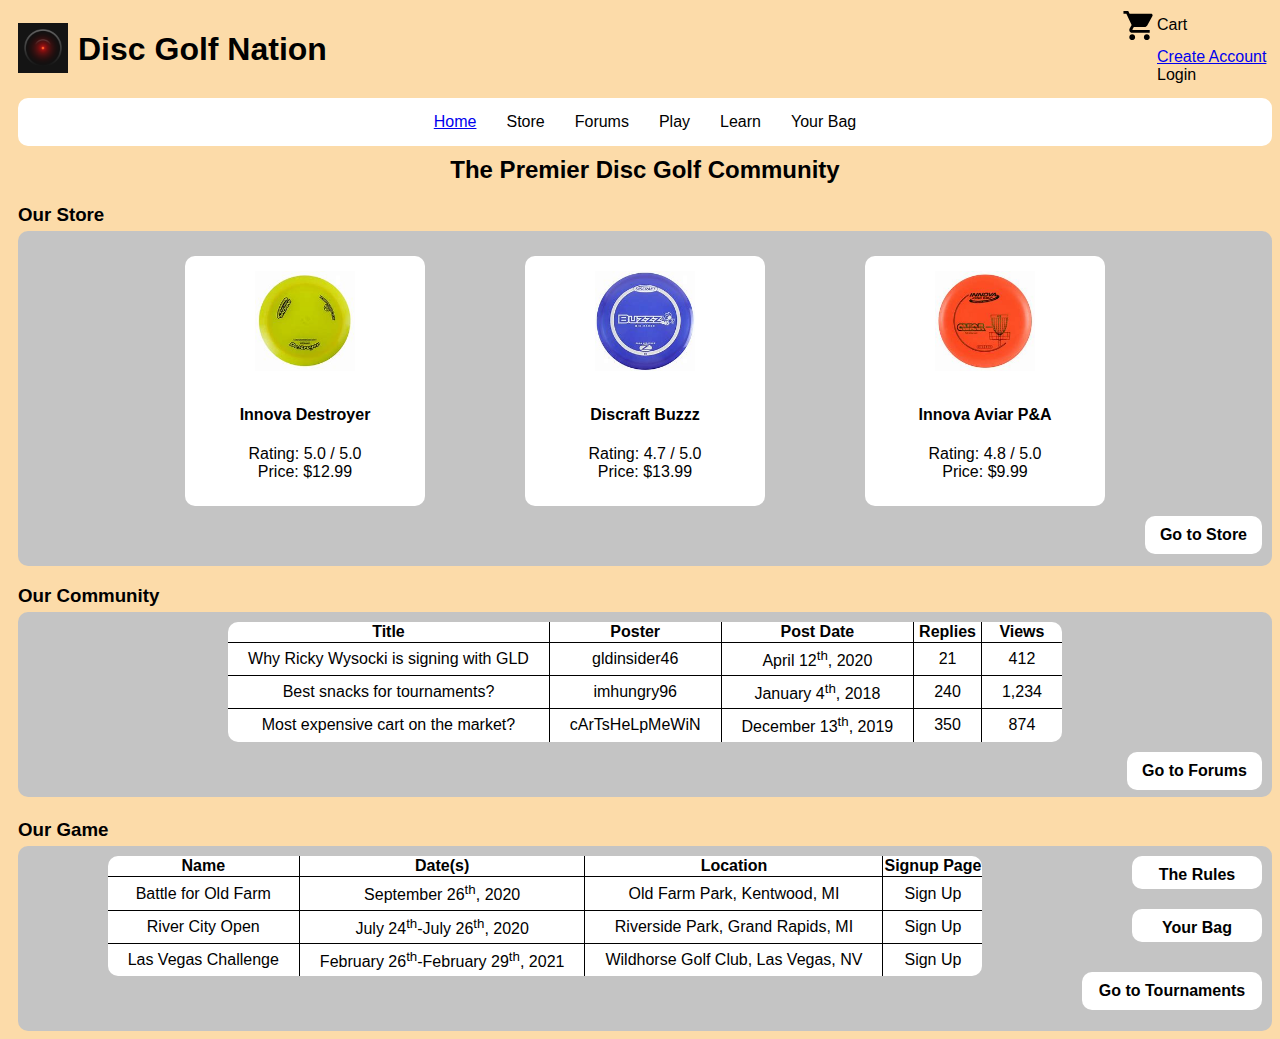
<file: index.html>
<!DOCTYPE html>
<html lang="en">
<head>
    <meta charset="UTF-8">
    <meta name="viewport" content="width=device-width, initial-scale=1.0">
    <title>Disc Golf Nation - Home</title>
    <link rel="stylesheet" type="text/css" href="style.css">
</head>
<body>
    <div id="header">
        <div id="logo">
            <img id="hal" src="hal-9000.png" alt="hal"/>
            <h1>Disc Golf Nation</h1>
        </div>

        <div id="info">
            <div id="cart_group">
                <img id="cart" src="shopping_cart-24px.svg" alt="cart">
                <p id="cart_link">Cart</p>
            </div>
            <a id="create_link" href="create.html">Create Account</a>
            <p id="login_link">Login</p>
        </div>
    </div>
    <nav>
        <a id="home_link" href="index.html">Home</a>
        <a>Store</a>
        <a>Forums</a>
        <a>Play</a>
        <a>Learn</a>
        <a id="bag_link">Your Bag</a>
    </nav>
    <h2 id="tagline">The Premier Disc Golf Community</h2>
    <div id="store_preview" class="preview">
        <h3>Our Store</h3>
        <div id="store_box" class="box">
            <div id="store_flex">
                <div class="item_box">
                    <img class="store_image" src="destroyer.jpg" alt="destroyer"/>
                    <h4>Innova Destroyer</h4>
                    <p>Rating: 5.0 / 5.0</p>
                    <p>Price: $12.99</p>
                </div>
                <div class="item_box">
                    <img class="store_image" src="buzzz.jpg" alt="buzzz"/>
                    <h4>Discraft Buzzz</h4>
                    <p>Rating: 4.7 / 5.0</p>
                    <p>Price: $13.99</p>
                </div>
                <div class="item_box">
                    <img class="store_image" src="aviar.jpg" alt="aviar"/>
                    <h4>Innova Aviar P&A</h4>
                    <p>Rating: 4.8 / 5.0</p>
                    <p>Price: $9.99</p>
                </div>
            </div>
            <a id="go_store_link" class="preview_btn"><b>Go to Store</b></a>
        </div>
    </div>
    <div id="forum_preview" class="preview">
        <h3>Our Community</h3>
        <div id="forum_box" class="box">
            <table>
                <tr>
                    <th>Title</th>
                    <th>Poster</th>
                    <th>Post Date</th>
                    <th>Replies</th>
                    <th>Views</th>
                </tr>
                <tr>
                    <td>Why Ricky Wysocki is signing with GLD</td>
                    <td>gldinsider46</td>
                    <td>April 12<sup>th</sup>, 2020</td>
                    <td>21</td>
                    <td>412</td>
                </tr>
                <tr>
                    <td>Best snacks for tournaments?</td>
                    <td>imhungry96</td>
                    <td>January 4<sup>th</sup>, 2018</td>
                    <td>240</td>
                    <td>1,234</td>
                </tr>
                <tr>
                    <td>Most expensive cart on the market?</td>
                    <td>cArTsHeLpMeWiN</td>
                    <td>December 13<sup>th</sup>, 2019</td>
                    <td>350</td>
                    <td>874</td>
                </tr>
            </table>
            <a id="go_forum_link" class="preview_btn"><b>Go to Forums</b></a>
        </div>
    </div>
    <div id="game_preview" class="preview">
        <h3>Our Game</h3>
        <div id="game_box" class="box">
            <div id="table_div">
                <table id="game_table">
                    <tr>
                        <th>Name</th>
                        <th>Date(s)</th>
                        <th>Location</th>
                        <th>Signup Page</th>
                    </tr>
                    <tr>
                        <td>Battle for Old Farm</td>
                        <td>September 26<sup>th</sup>, 2020</td>
                        <td>Old Farm Park, Kentwood, MI</td>
                        <td>Sign Up</td>
                    </tr>
                    <tr>
                        <td>River City Open</td>
                        <td>July 24<sup>th</sup>-July 26<sup>th</sup>, 2020</td>
                        <td>Riverside Park, Grand Rapids, MI</td>
                        <td>Sign Up</td>
                    </tr>
                    <tr>
                        <td>Las Vegas Challenge</td>
                        <td>February 26<sup>th</sup>-February 29<sup>th</sup>, 2021</td>
                        <td>Wildhorse Golf Club, Las Vegas, NV</td>
                        <td>Sign Up</td>
                    </tr>
                </table>
            </div>
            <div id="game_btns">
                <a id="rules_link"><b>The Rules</b></a>
                <a id="bag_btn"><b>Your Bag</b></a>
                <a id="go_tourn_link" class="preview_btn"><b>Go to Tournaments</b></a>
            </div>
        </div>
    </div>
</body>
</html>
</file>
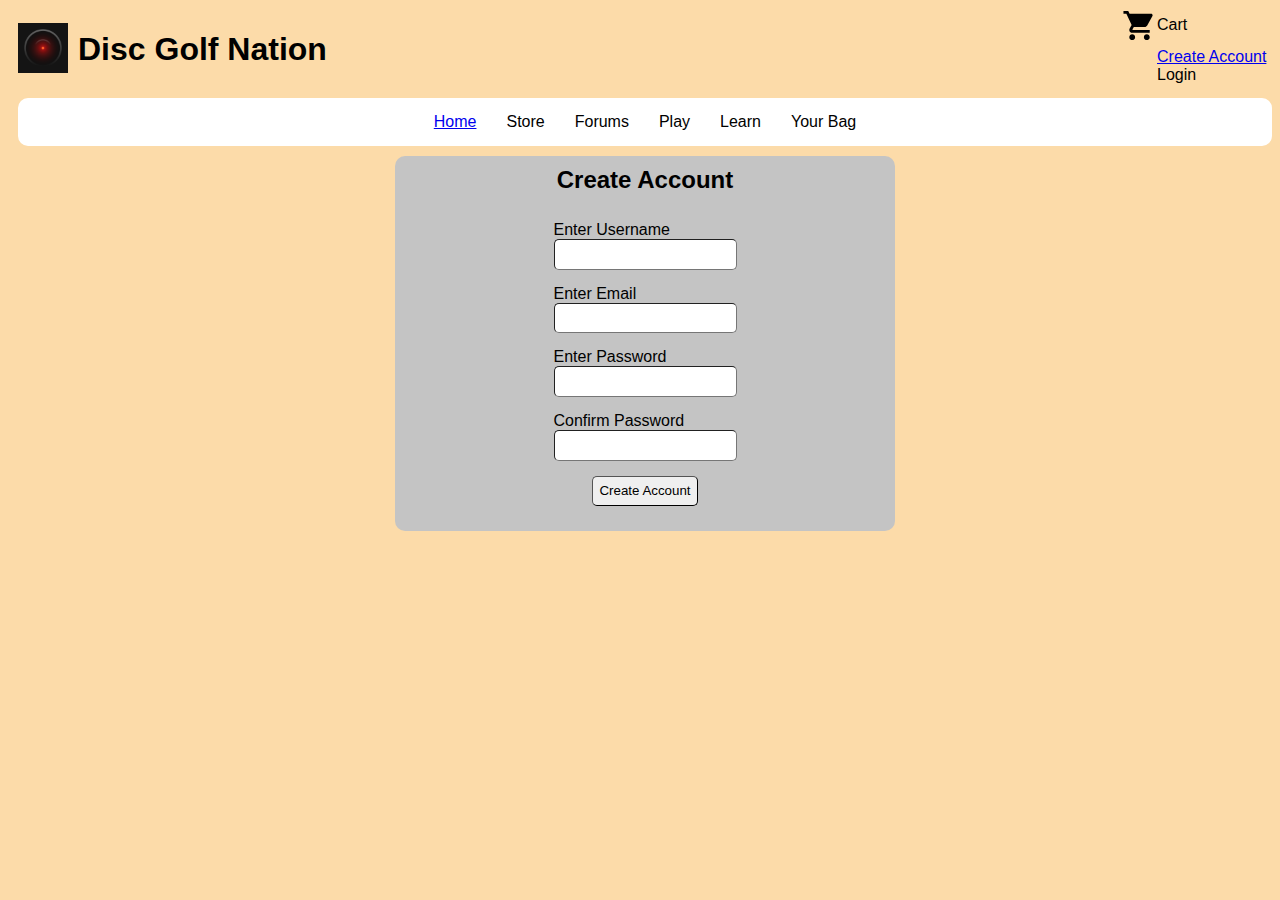
<file: create.html>
<!DOCTYPE html>
<html lang="en">
<head>
    <meta charset="UTF-8">
    <meta name="viewport" content="width=device-width, initial-scale=1.0">
    <title>Disc Golf Nation - Create Account</title>
    <link rel="stylesheet" type="text/css" href="style.css">
</head>
<body>
    <div id="header">
        <div id="logo">
            <img id="hal" src="hal-9000.png" alt="hal"/>
            <h1>Disc Golf Nation</h1>
        </div>

        <div id="info">
            <div id="cart_group">
                <img id="cart" src="shopping_cart-24px.svg" alt="cart">
                <p id="cart_link">Cart</p>
            </div>
            <a id="create_link" href="create.html">Create Account</a>
            <p id="login_link">Login</p>
        </div>
    </div>
    <nav>
        <a id="home_link" href="index.html">Home</a>
        <a>Store</a>
        <a>Forums</a>
        <a>Play</a>
        <a>Learn</a>
        <a id="bag_link">Your Bag</a>
    </nav>
    <div id="create_box">
        <h2 id="create_title">Create Account</h2>
        <form id="create_form">
            <div class="form_group">
                <label for="username_form">Enter Username</label><br />
                <input class="text_input" type="text" id="username_form" name="username">
            </div>

            <div class="form_group">
                <label for="email_form">Enter Email</label><br />
                <input class="text_input" type="text" id="email_form" name="email">
            </div>

            <div class="form_group">
                <label for="password_form">Enter Password</label><br />
                <input class="text_input" type="text" id="password_form" name="password">
            </div>

            <div class="form_group">
                <label for="pass_check_form">Confirm Password</label><br />
                <input class="text_input" type="text" id="pass_check_form" name="passCheck">
            </div>
            <input id="create_btn" type="submit" value="Create Account">
        </form>
    </div>
</body>
</html>
</file>
<file: style.css>
body {
    background-color: #fcdba9;
    font-family: Arial, Helvetica, sans-serif;
    padding-left: 10px;
}

nav {
    display: flex;
    border-radius: 10px;
    background: white;
    margin: auto;
    justify-content: center;
}

nav > a {
    padding: 15px;
}

nav a:hover {
    background-color: #c4c4c4;
    padding-top: 15px;
    padding-bottom: 15px;
}

#create_box {
    background-color: #c4c4c4;
    width: 500px;
    height: 375px;
    border-radius: 10px;
    margin: 0 auto;
    margin-top: 10px;
    position: relative;
}

#create_title {
    margin-top: 10px;
    position: absolute;
    margin-left: auto;
    margin-right: auto;
    left: 0;
    right: 0;
    text-align: center;
}

#create_form {
    top: 50px;
    position: absolute;
    margin-left: auto;
    margin-right: auto;
    left: 0;
    right: 0;
    text-align: center;
}

.form_group {
    margin: 0 auto;
    margin-top: 15px;
    width: fit-content;
}

label {
    float: left;
}

#create_btn {
    margin-top: 15px;
}

input {
    border-radius: 5px;
    border-width: 1px;
    line-height: 2em;
}

#header {
    display: inline-block;
    height: fit-content;
    width: 100%;
    margin-bottom: 10px;
}

h1 {
    float: left;
    margin: 0 auto;
    margin-left: 10px;
    height: fit-content;
    text-align: center;
    width: fit-content;
    top: 8px;
    position: relative;
    margin-top: 15px
}

#hal {
    margin-top: 15px;
}

#hal, #cart {
    width: 50px;
    height: 50px;
    float: left;
}

#info {
    float: right;
    width: 150px;
}

#cart_group {
    height: 30px;
    margin-bottom: 10px;
}

#cart {
    height: 35px;
    width: 35px;
}

#login_link, #create_link {
    left: 35px;
    position: relative;
    margin: 0;
}

#cart_link {
    position: relative;
    top: 8px;
    margin-top: 0;
}

#logo {
    top: 46px;
    display: contents;
    width: fit-content;
    height: 50px;
}

#tagline {
    text-align: center;
    margin-top: 10px;
}

h3 {
    margin-bottom: 5px;
}

#store_box {
    height: 335px;
}

.box {
    background-color: #c4c4c4;
    width: 100%;
    border-radius: 10px;
}

#store_flex {
    display: flex;
    justify-content: center;
}

.item_box {
    background-color: white;
    border-radius: 10px;
    height: 250px;
    width: 240px;
    margin: 25px 50px 0 50px;
    text-align: center;
}

h4 {
    margin-bottom: 21px;
}

h4 ~ p {
    margin-bottom: 0;
    margin-top: 0;
}

.store_image {
    position:relative;
    height: 100px;
    width: 100px;
    top: 15px;
    margin-bottom: 25px;
}

.preview_btn {
    float: right;
    margin-right: 10px;
    background-color: white;
    padding: 10px 15px 10px 15px;
    border-radius: 10px;
    margin-top: 10px;
}

table {
    background: white;
    border-radius: 10px;
    border-collapse: collapse;
    margin: 0 auto;
    margin-top: 10px;
}

td, th {
    border-right: 1px solid #000000;
}

td:last-child, th:last-child {
    border-right: 0;
}

td {
    border-top: 1px solid #000000;
}

td {
    padding: 5px 20px 5px 20px;
    text-align: center;
}

#forum_box {
    height: 185px;
    display: inline-block;
}

#game_box {
    height: 185px;
    display: flex;
    justify-content: center;
}

#rules_link, #bag_btn {
    background-color: white;
    padding: 10px 15px 5px 15px;
    border-radius: 10px;
    float: right;
    text-align: center;
    width: 100px;
    margin: 0 auto;
    margin-right: 10px;
    margin-bottom: 20px;
    float: right;
}

#table_div {
    margin: 0 auto;
}

#go_tourn_link {
    width: 150px;
    text-align: center;
}

#game_btns {
    float: right;
    display: flex;
    flex-direction: column;
    height: fit-content;
    margin-top: 10px;
    justify-content: center;
    margin-left: 20px;
}

#game_table {
    height: fit-content;
    margin-left: 10px;
}
</file>
